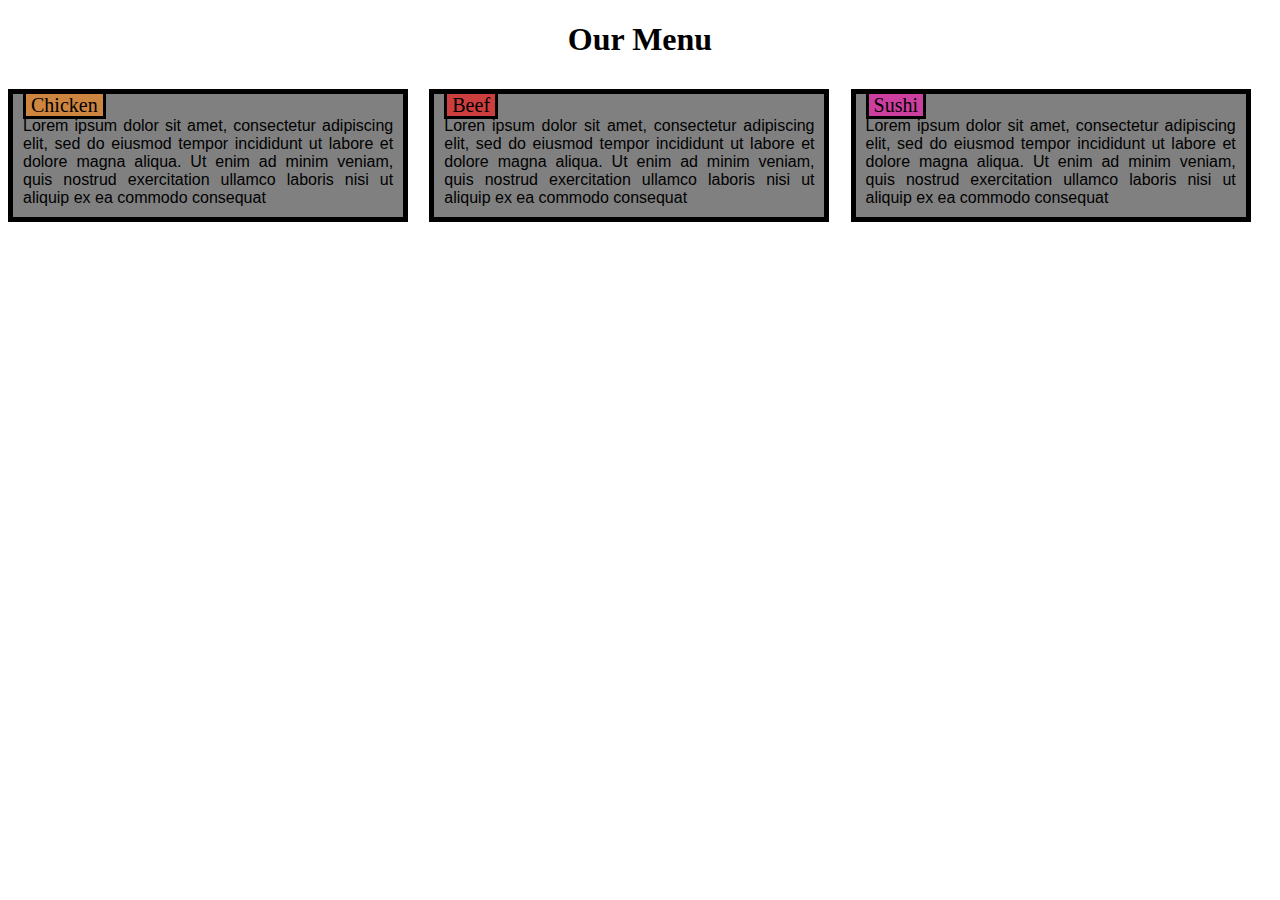
<file: index.html>
<!DOCTYPE html>
<html lang="en">
<head>
    <meta charset="UTF-8">
    <meta http-equiv="X-UA-Compatible" content="IE=edge">
    <meta name="viewport" content="width=device-width, initial-scale=1.0">
    <title>Module 2 solution</title>
    <link rel="stylesheet" href="styl.css">
</head>
<body>
    <h1>Our Menu</h1>
    <div class="row">
        <div class="col-lg-4 col-md-6 col-lw-12"><p><span id="m1">Chicken</span><br>Lorem ipsum dolor sit amet, consectetur adipiscing elit, sed do eiusmod tempor incididunt ut labore et dolore magna aliqua. Ut enim ad minim veniam, quis nostrud exercitation ullamco laboris nisi ut aliquip ex ea commodo consequat</p></div>
        <div class="col-lg-4 col-md-6 col-lw-12"><p><span id="m2">Beef</span><br>Loren ipsum dolor sit amet, consectetur adipiscing elit, sed do eiusmod tempor incididunt ut labore et dolore magna aliqua. Ut enim ad minim veniam, quis nostrud exercitation ullamco laboris nisi ut aliquip ex ea commodo consequat</p></div>
        <div class="col-lg-4 col-md-12 col-lw-12"><p><span id="m3">Sushi</span><br>Lorem ipsum dolor sit amet, consectetur adipiscing elit, sed do eiusmod tempor incididunt ut labore et dolore magna aliqua. Ut enim ad minim veniam, quis nostrud exercitation ullamco laboris nisi ut aliquip ex ea commodo consequat</p></div>
    </div>
</body>
</html>
</file>
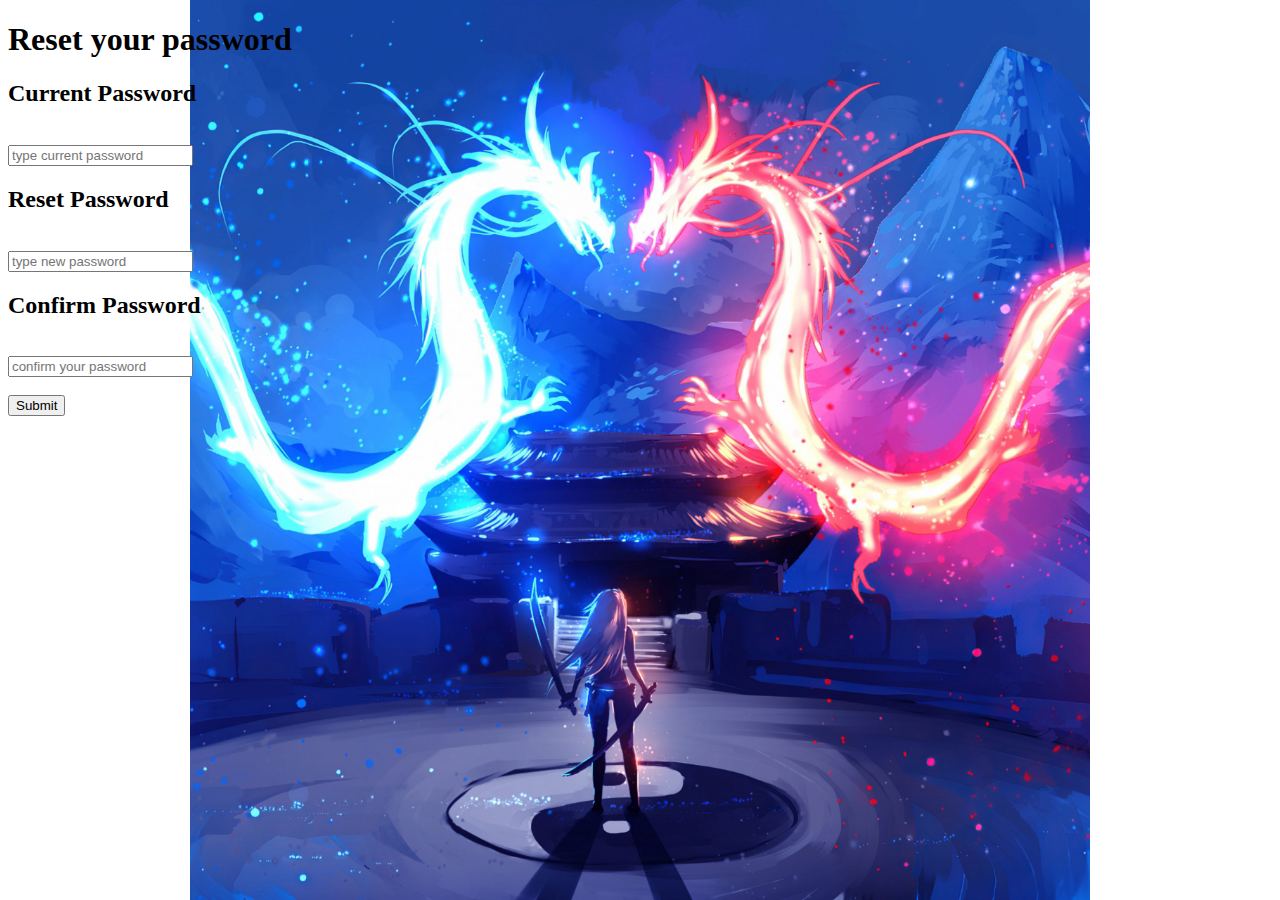
<file: forget.html>
<!DOCTYPE html>
<html lang="en">
<head>
    <meta charset="UTF-8">
    <meta http-equiv="X-UA-Compatible" content="IE=edge">
    <meta name="viewport" content="width=device-width, initial-scale=1.0">
    <title>Reset password</title>
    <style>
        body
        {
            background: url(bimg.jpg) no-repeat 50% 50% fixed;
            background-size: contain;
            height: fit-content;
            width: max-content;
        }
    </style>
</head>
<body>
    <h1>Reset your password</h1>
    <h2>Current Password</h2><br>
    <input type="password" placeholder="type current password">
    <h2>Reset Password</h2><br>
    <input type="password" placeholder="type new password">
    <h2>Confirm Password</h2><br>
    <input type="password" placeholder="confirm your password"><br><br>
    <input class="button button1" type="submit" name="Submit" formaction="home.html">
</body>
</html>
</file>
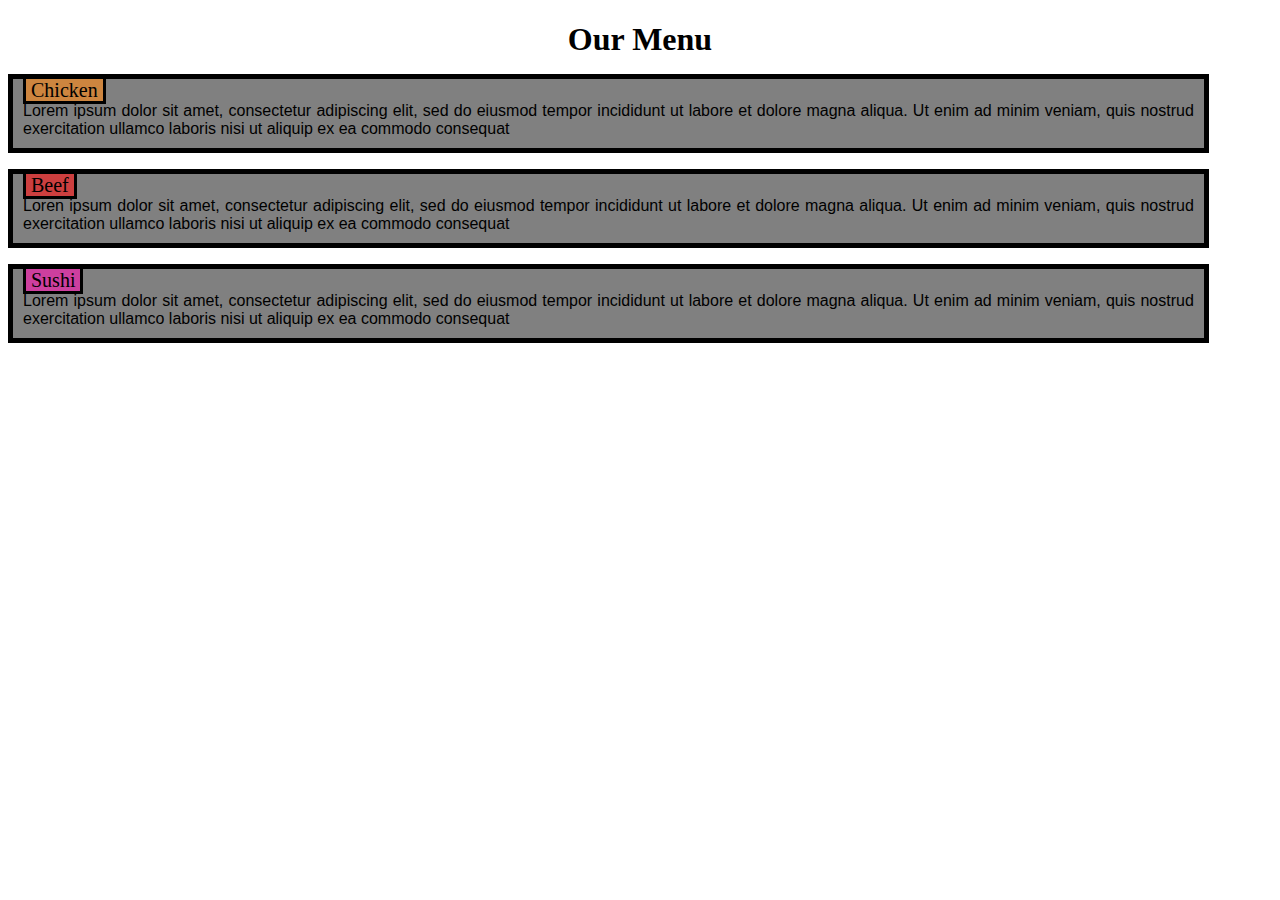
<file: home.html>
<!DOCTYPE html>
<html lang="en">
<head>
    <meta charset="UTF-8">
    <meta http-equiv="X-UA-Compatible" content="IE=edge">
    <meta name="viewport" content="width=device-width, initial-scale=1.0">
    <title>Module 2 solution</title>
    <link rel="stylesheet" href="styl.css">
</head>
<body>
    <h1>Our Menu</h1>
    <div class="row">
        <div class="col-lg-3 col-md-6 col-lw-9"><p><span id="m1">Chicken</span><br>Lorem ipsum dolor sit amet, consectetur adipiscing elit, sed do eiusmod tempor incididunt ut labore et dolore magna aliqua. Ut enim ad minim veniam, quis nostrud exercitation ullamco laboris nisi ut aliquip ex ea commodo consequat</p></div>
        <div class="col-lg-3 col-md-6 col-lw-9"><p><span id="m2">Beef</span><br>Loren ipsum dolor sit amet, consectetur adipiscing elit, sed do eiusmod tempor incididunt ut labore et dolore magna aliqua. Ut enim ad minim veniam, quis nostrud exercitation ullamco laboris nisi ut aliquip ex ea commodo consequat</p></div>
        <div class="col-lg-3 col-md-6 col-lw-9"><p><span id="m3">Sushi</span><br>Lorem ipsum dolor sit amet, consectetur adipiscing elit, sed do eiusmod tempor incididunt ut labore et dolore magna aliqua. Ut enim ad minim veniam, quis nostrud exercitation ullamco laboris nisi ut aliquip ex ea commodo consequat</p></div>
    </div>
</body>
</html>
</file>
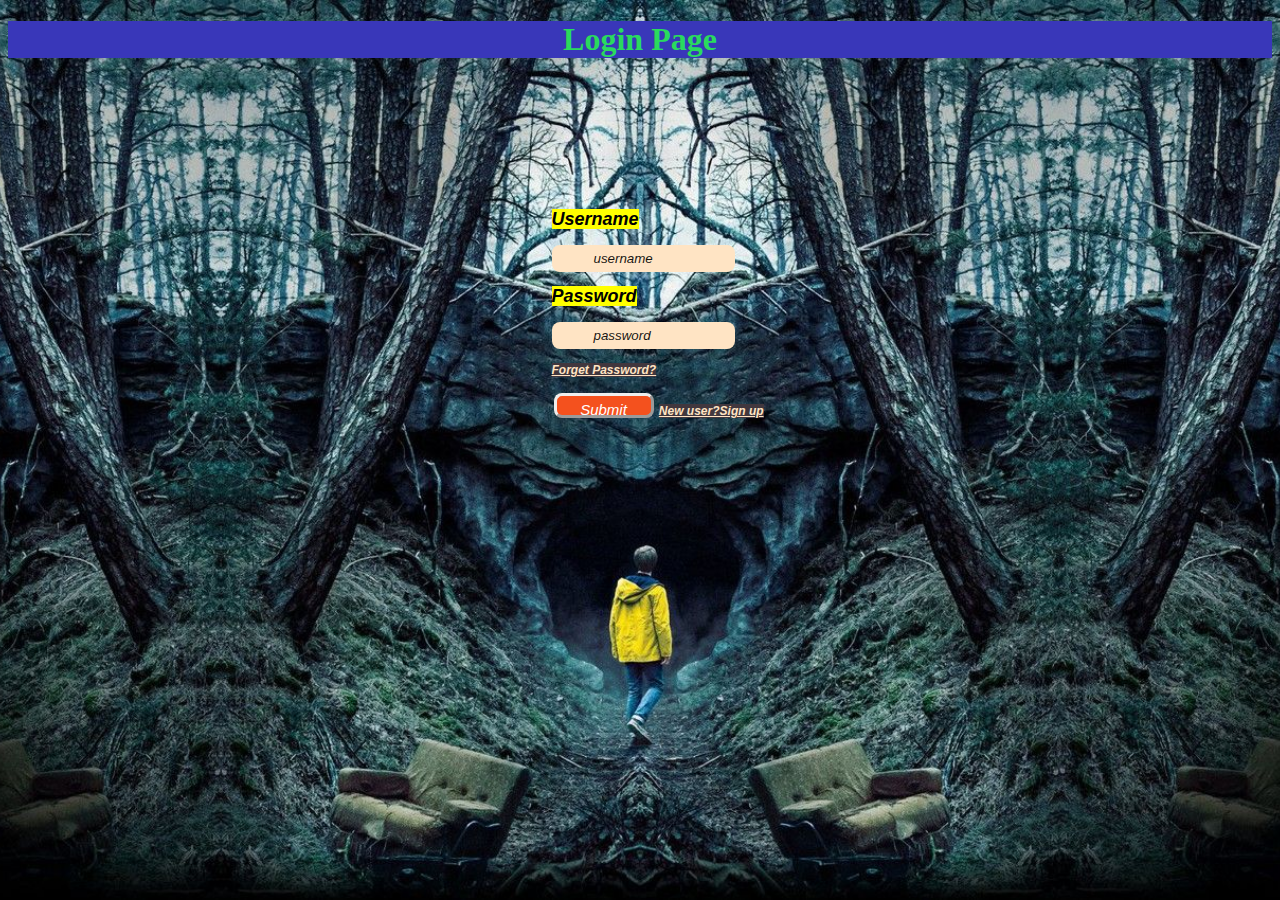
<file: login.html>
<!DOCTYPE html>
<html lang="en">
<head>
    <meta charset="UTF-8">
    <meta name="viewport" content="width=device-width, initial-scale=1.0">
    <title>Login</title>
    <style>
        body
        {
            background: url('ig.jpg') no-repeat 50% 50% fixed;
            background-size: cover;  
        }
        div
        {
            color: yellow;
            font-family: Arial, Helvetica, sans-serif;
            font-style: oblique;
            font-size: 12px;
            padding:9% 0% 0% 43%;
        }
        .button {
  border-radius: 8px;
  background-color: #f4511e;
  border: outset;
  color: #FFFFFF;
  text-align: center;
  font-size: 15px;
  font-style: oblique;
  padding: 5px;
  width: 100px;
  cursor: pointer;
  margin: 2px;
  transition-duration:  0.5s;
}
 
 .button:hover{
    
    color: #FFFFFF;
    background-color:  #f4511e;
 }

 h1
 {
  text-align: center;
  color: rgb(42, 218, 94);
  background-color: rgb(57, 55, 185);
  backface-visibility: visible;
 }
 a 
 {
   background-color: rgb(65, 55, 62);
   color: bisque;
   transition: ease-in-out;
 }
 input
 {
   background-color: bisque;
   border-radius: 8px;
   color: black;
   font-style: oblique;
   height: 25px;
   border: whitesmoke;
   place-content: inherit;
   
 }
 ::placeholder
 {
   color: rgba(0, 0, 0, 0.918);
   text-indent: 40px;
   
 }
</style>    
</head>
<body>
  <h1>Login Page</h1>
<div>
    <form action="post">
        <h2><mark>Username</mark></h2>
        <input type="text" name="User" placeholder="username" >
        <h2><mark>Password</mark></h2>
        <input type="password" name="Password" placeholder="password" ><br><br>
        <a href="forget.html"><b>Forget Password?</b></a><br><br>
        <input class="button button1" type="submit" name="Submit" formaction="home.html">
        <a href="signup.html"><b>New user?Sign up</b></a>
    </form>
</div>
</body>
</html>
</file>
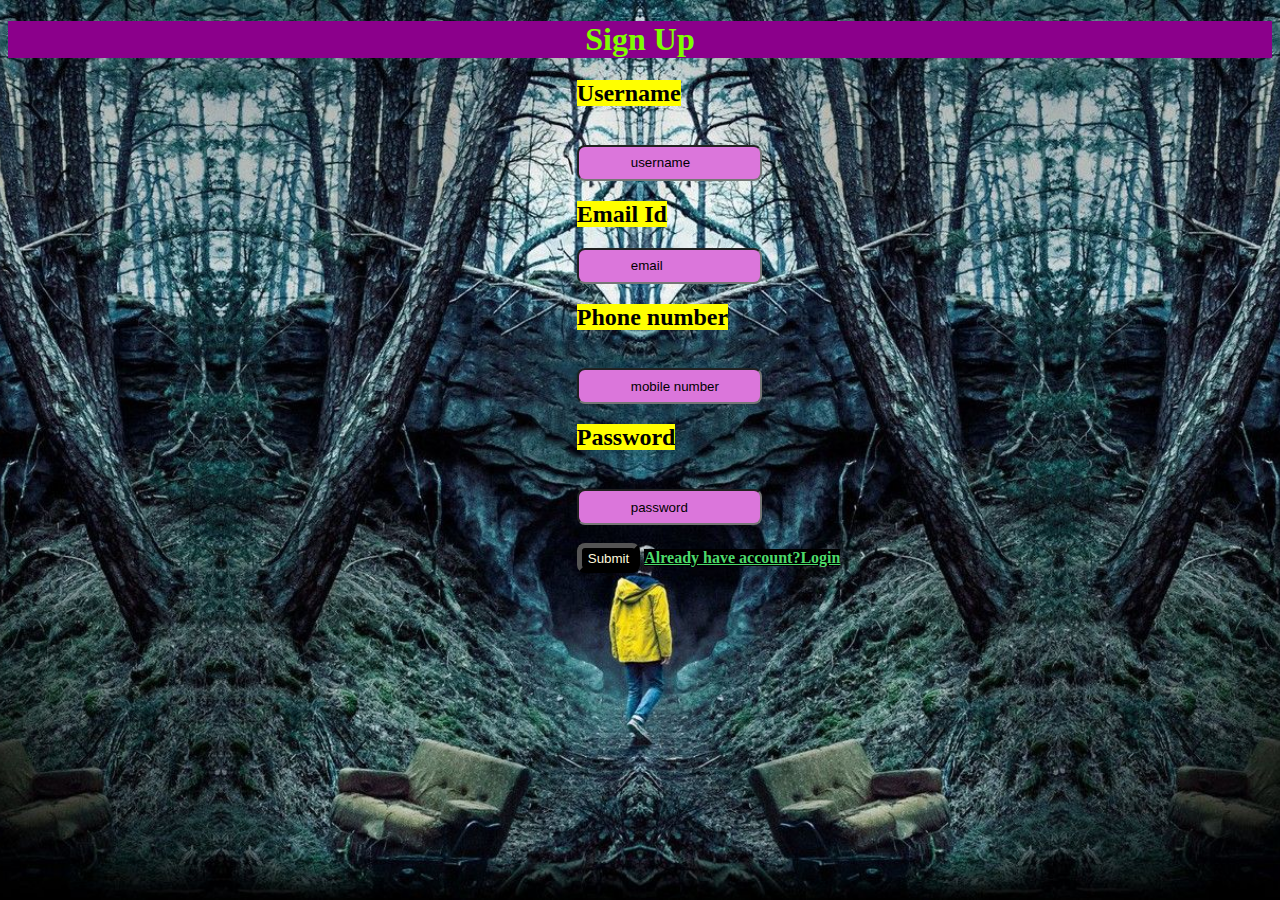
<file: signup.html>
<!DOCTYPE html>
<html lang="en">
<head>
    <meta charset="UTF-8">
    <meta http-equiv="X-UA-Compatible" content="IE=edge">
    <meta name="viewport" content="width=device-width, initial-scale=1.0">
    <title>Sign Up Page</title>
    <style>
        body
        {
            background: url(ig.jpg) no-repeat 50% 50% fixed;
            background-size: cover;
        }
        h1
        {
            color: chartreuse;
            background: darkmagenta;
            text-align: center;
        }
        div
        {
            padding: 0% 0% 0% 45%;
        }
        h2
        {
            color: yellow;
        }
        ::placeholder
        {
           color: #000;
           text-indent: 50px;
        }
        a 
        {
            background-color: black;
            color: rgb(76, 218, 107);
        }
        input
        {
            border-radius: 8px;
            height: 30px;
            color: black;
            background-color: rgb(219, 118, 219);
        }
        .button
        {
            border-radius: 8px;
            background: black;
            color: cornsilk;
            border-width: thick;
            border-style: outset;
            transition: unset;
        }
        .button:hover
        {
            background: black;
            color: cornsilk;
        }
    </style>
</head>
<body>
    <h1>Sign Up</h1>
    <div>
        <h2><mark>Username</mark></h2><br>
        <input type="text" placeholder="username"><br>
        <h2><mark>Email Id</mark></h2>
        <input type="email" placeholder="email"><br>
        <h2><mark>Phone number</mark></h2><br>
        <input type="number" placeholder="mobile number"><br>
        <h2><mark>Password</mark></h2><br>
        <input type="password" placeholder="password"><br><br>
        <input class="button" type="submit" name="submit" formaction="login.html"> 
        <a href="login.html"><b>Already have account?Login</b></a>
    </div>
</body>
</html>
</file>
<file: styl.css>
*
{
    box-sizing: border-box;
    padding: 0;

}
h1{
    text-align: center;
    margin-bottom: 15px;
}
span
{
    float: none !important;
    padding-bottom: 0px;
    margin-bottom: 5px;
    padding-right: 5px;
    padding-left: 5px;
    border: 3px solid black;
    background-position: right;
}
#m1
{
    font : 20px bold solid black;
    background-color: peru;
}
#m2
{
    font: 20px bold solid black;
    background-color: rgb(205, 63, 63);
}
#m3
{
    font: 20px bold solid black;
    background-color: rgb(205, 63, 158);
}
p{
    border: 5px solid black;
    background-color: grey;
    width: 95%;
    
    font-family: Helvetica;
    color: black;
    text-align: justify;
    padding: 0px 10px 10px 10px;
}
.row{
    width: 100%;
}
@media (min-width:992px) {
    .col-lg-4
    {
        border: 5px solid black;
        border-style: none;
        width: 33.33%;
        float: left;
    }
}
@media (min-width:768px) and (max-width:991px)
{
    .col-md-6, .col-md-12
    {
        border: 5px solid black;
        border-style: none;
    }
    .col-md-6{
        width: 50%;
        float: left;
    }
    .col-md-12{
        width: 100%;
        float: right;
    }
}
@media  (max-width:767px)
{
    .col-lw-12
    {
        float: left;
        border: 5px solid black;
        border-style: none;
        width: 100%;
    }
}
</file>
